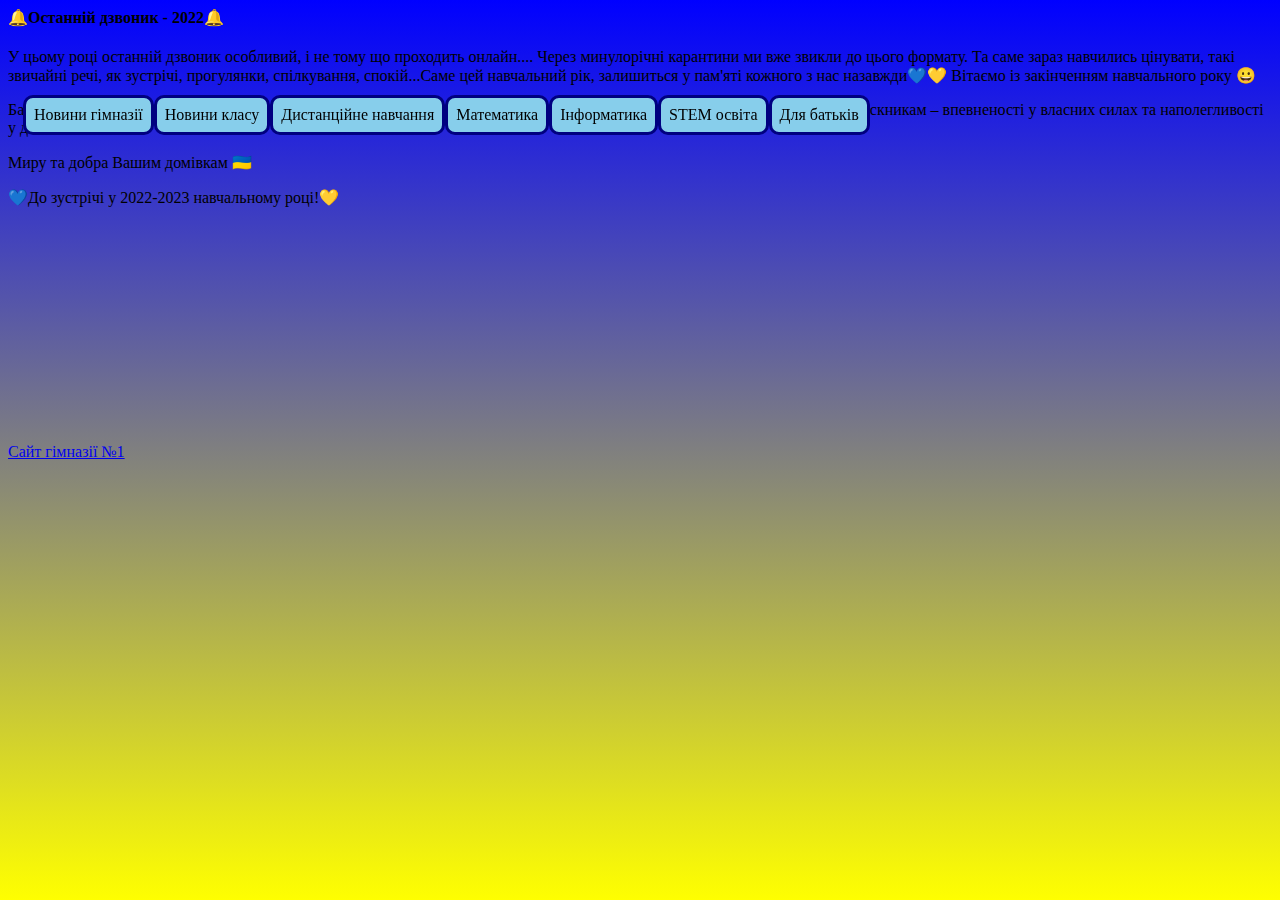
<file: gymn.html>
<html>
<head>
    <title>Новини гімназії</title>
    <link href="style.css" rel="stylesheet">
</head>    

<body>
<header>
     <nav class='navig'>
        <a href='gymn.html'>Новини гімназії</a>
        <a href='class.html'>Новини класу</a>
        <a href='dist.html'>Дистанційне навчання</a>
        <a href='math.html'>Математика</a>
        <a href='info.html'>Інформатика</a>
        <a href='stem.html'>STEM освіта</a>
        <a href='parents.html'>Для батьків</a>
    </nav>
</header>
<main>
<h4>🔔Останній дзвоник - 2022🔔</h4>
<p>У цьому році останній дзвоник особливий, і не тому що проходить онлайн.... Через минулорічні карантини ми вже звикли до цього формату. Та саме зараз навчились цінувати, такі звичайні речі, як зустрічі, прогулянки, спілкування, спокій...Саме цей навчальний рік, залишиться у пам'яті кожного з нас назавжди💙💛
Вітаємо із закінченням навчального року 😀</p>
<p>Бажаємо усім школярам гарного відпочинку та яскравих вражень, учителям – творчого завзяття, батькам - терпимості , а випускникам – впевненості у власних силах та наполегливості у досягненні мети!</p>
<p>Миру та добра Вашим домівкам 🇺🇦</p>
<p>💙До зустрічі у 2022-2023 навчальному році!💛</p>
<iframe width="400" height="220" src="https://www.youtube.com/embed/db7UdnECsDI" title="Останній дзвоник 2022 Гімназія №1 Павлоградської міської ради" frameborder="0" allow="accelerometer; autoplay; clipboard-write; encrypted-media; gyroscope; picture-in-picture" allowfullscreen></iframe>
</main>

<footer>
    <a href="https://gymnasium_pv.klasna.com/ "> Сайт гімназії №1</a>

</footer>

  

</body>
</html>
</file>
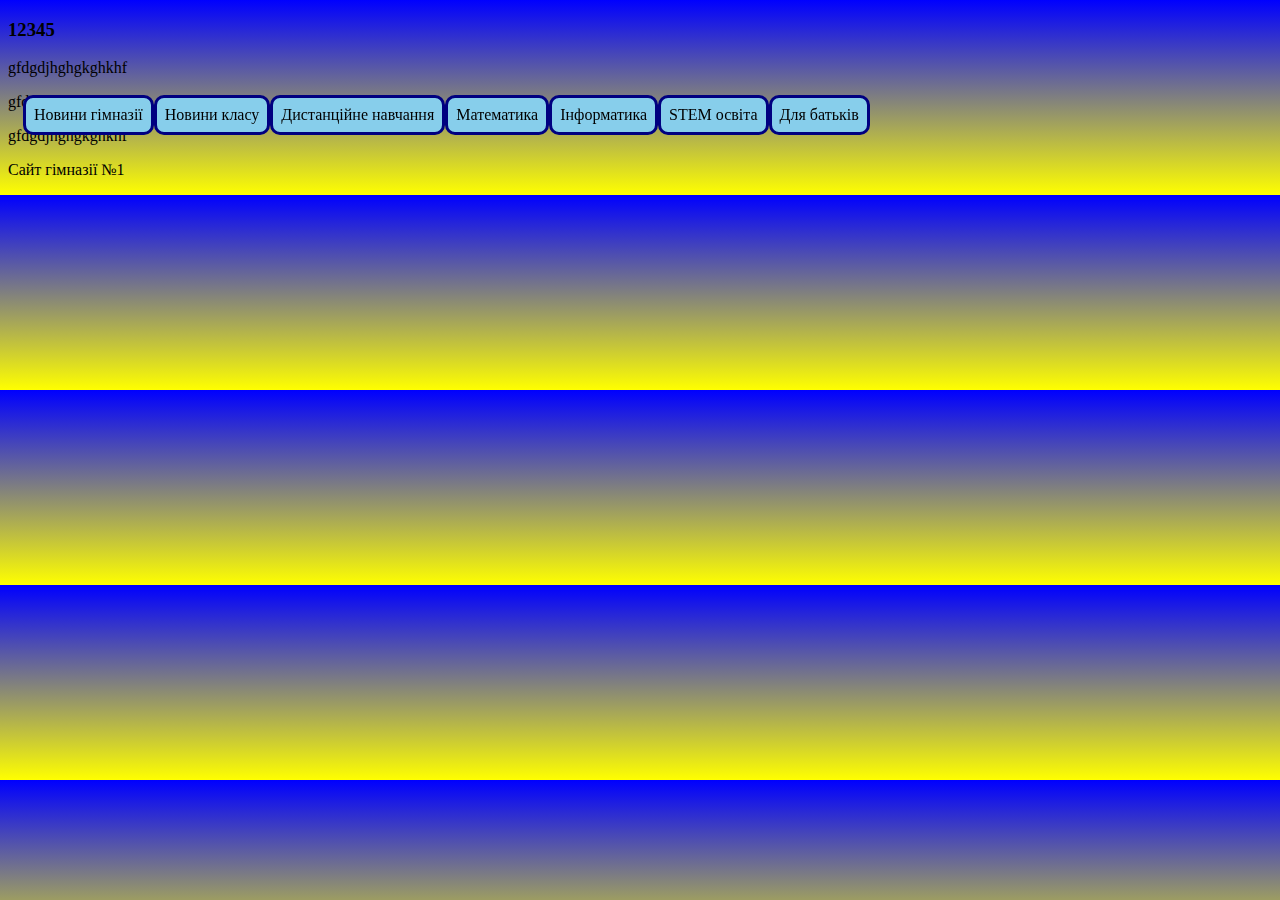
<file: math.html>
<!DOCTYPE html>
<html>
<head>
    <title>Математика</title>
    <link href="style.css" rel="stylesheet">
</head>    

<body>
<header>
     <nav class='navig'>
        <a href='gymn.html'>Новини гімназії</a>
        <a href='class.html'>Новини класу</a>
        <a href='dist.html'>Дистанційне навчання</a>
        <a href='math.html'>Математика</a>
        <a href='info.html'>Інформатика</a>
        <a href='stem.html'>STEM освіта</a>
        <a href='parents.html'>Для батьків</a>
    </nav>
</header>
<main>
    <h3>12345</h3>
    <p>gfdgdjhghgkghkhf</p>
    <p>gfdgdjhghgkghkhf</p>
    <p>gfdgdjhghgkghkhf</p>
</main>

<footer>
    <p> Сайт гімназії №1</p>

</footer>

  

</body>
</html>
</file>
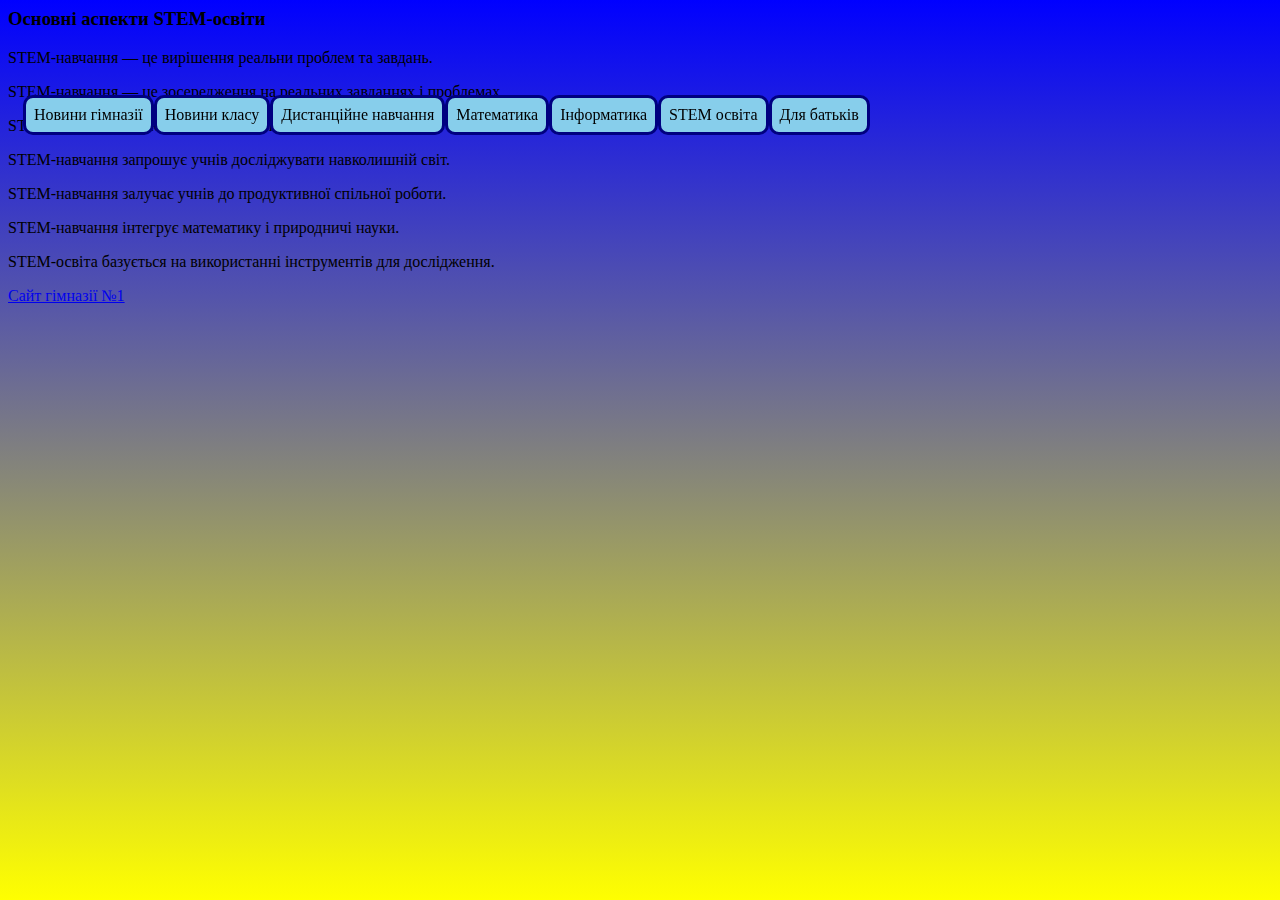
<file: stem.html>
<html>
  <head>
    <title>STEM освіта</title>
    <link href="style.css" rel="stylesheet">
  </head>
  <body>
    <header>
     <nav class='navig'>
        <a href='gymn.html'>Новини гімназії</a>
        <a href='class.html'>Новини класу</a>
        <a href='dist.html'>Дистанційне навчання</a>
        <a href='math.html'>Математика</a>
        <a href='info.html'>Інформатика</a>
        <a href='stem.html'>STEM освіта</a>
        <a href='parents.html'>Для батьків</a>
    </nav>
    </header>
    <main>
      <h3>Основні аспекти STEM-освіти</h3>
      <p>STEM-навчання — це вирішення реальни проблем та завдань.</p> 
      <p>STEM-навчання — це зосередження на реальних завданнях і проблемах.</p>
      <p>STEM уроки орієнтуються на проектний підхід.</p>
      <p>STEM-навчання запрошує учнів досліджувати навколишній світ.</p>
      <p>STEM-навчання залучає учнів до продуктивної спільної роботи.</p>
      <p>STEM-навчання інтегрує математику і природничі науки.</p>
      <p>STEM-освіта базується на використанні інструментів для дослідження.</p>
    </main>
    <footer>
      <a href="https://gymnasium_pv.klasna.com/ "> Сайт гімназії №1</a>
    </footer>
  </body>
</html>
</file>
<file: style.css>
body{
    
    background-image: linear-gradient( blue ,yellow) ;
}

.navig{
  display: flex;
  margin: 15px;
  justify-content: space-around;
  flex-wrap: wrap;
  position: fixed;
  top: 80px;
}

nav a{
  text-decoration:none;
  border:3px solid navy;
  border-radius:10px;
  padding:8px;
  background-color: skyblue;
  color: black;
  text-align: center ;
}

nav a:hover{
    background-color: yellow;
    color: blue;
}

footer{
    
    bottom: 5px;
   
}

head::before{
    url:"ehmblema_removebg-preview-removebg-preview.png";
}

.emblema{
    position:absolute;
}
</file>
